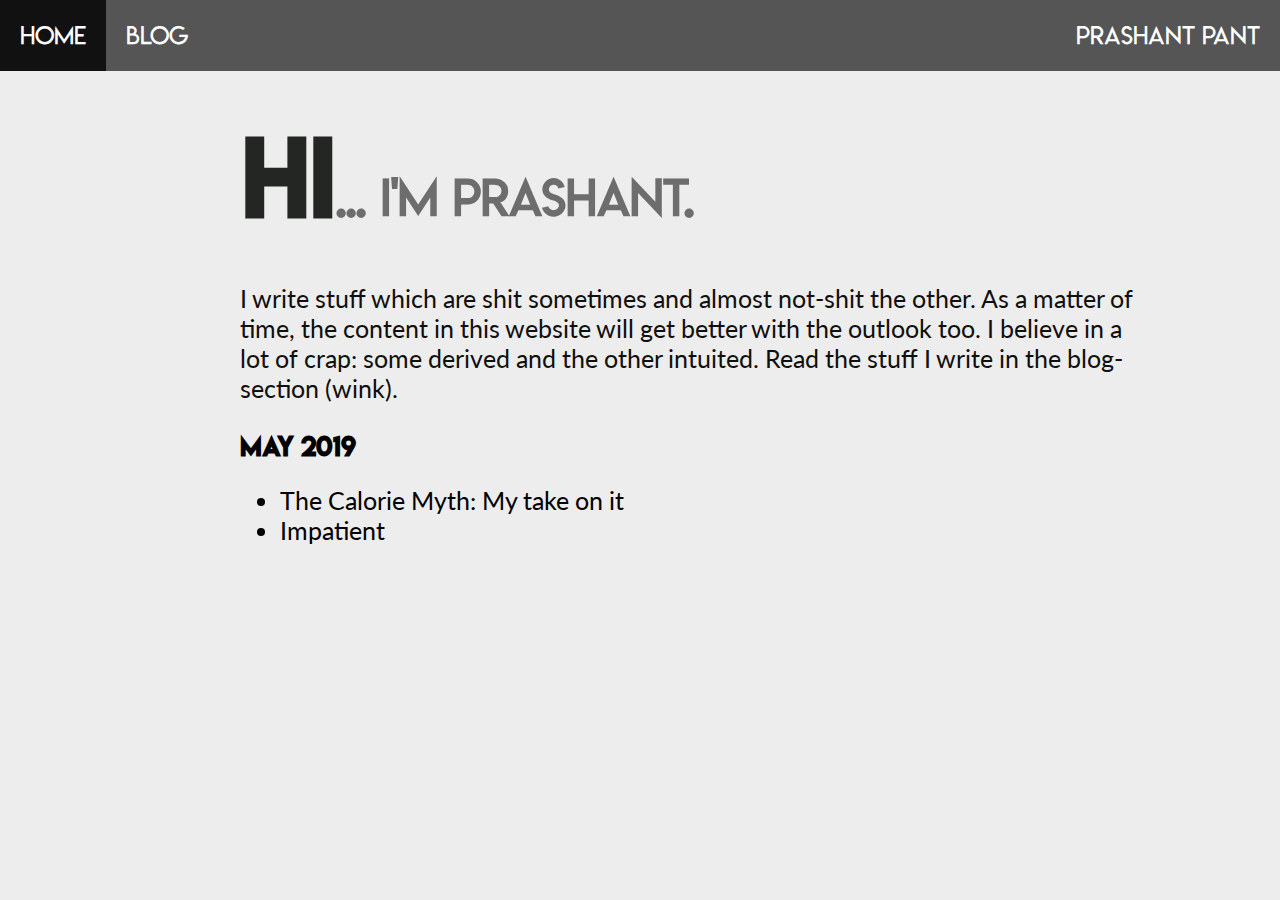
<file: index.html>
<!DOCTYPE html>
<html>

<head>
	<title> Home </title>
	<link rel="stylesheet" href="css/nav.css">
	<link rel="stylesheet" href="css/index.css">
	<link rel="stylesheet" href="css/name.css">
	<script type="text/javascript">
		let count=0;


		function touch(){
			let arr=['Hey', 'It', 'isn\'t', 'Clickable'];


			if(count<4){
				document.getElementById("name").innerHTML=arr[count];

			}else{
				count=-1;
				document.getElementById("name").innerHTML="PRASHANT PANT";
			}

	         count++;



		}

		// function resizePage(){
		// 	document.getElementById('allcontent').style.height=(document.body.clientWidth-100)*0.8;
		// }



	</script>


</head>
<body onload="resizePage();" onresize="resizePage();">
	<nav>
		<ul>
			<li> <a href="index.html">Home </a> </li>
			<li> <a href="Blog/blog.html"> Blog </a> </li>
			<li id="name" onclick="touch();" style="cursor: pointer;">  PRASHANT PANT  </li>
		</ul>

	</nav>

	
	
	

	
	<section id="allcontent">
		<h1> <strong> HI</strong>... I'M PRASHANT.</h1>
		<article>
			<p> I write stuff which are shit sometimes and almost not-shit the other. As a matter of time, the content in this website
				will get better with the outlook too. I believe in a lot of crap: some derived and the other intuited. Read the stuff I
				write in the blog-section (wink).
				</p>
					</article>


	</section>
	<footer>
		<h2> May 2019 </h2>

		<ul>
			<li> <a href="Blog/Calorie.html">The Calorie Myth: My take on it </a> </li>
			<li><a href="Blog/Impatient.html">Impatient </a> </li>

		</ul>
	</footer>



</body>

</html>
</file>
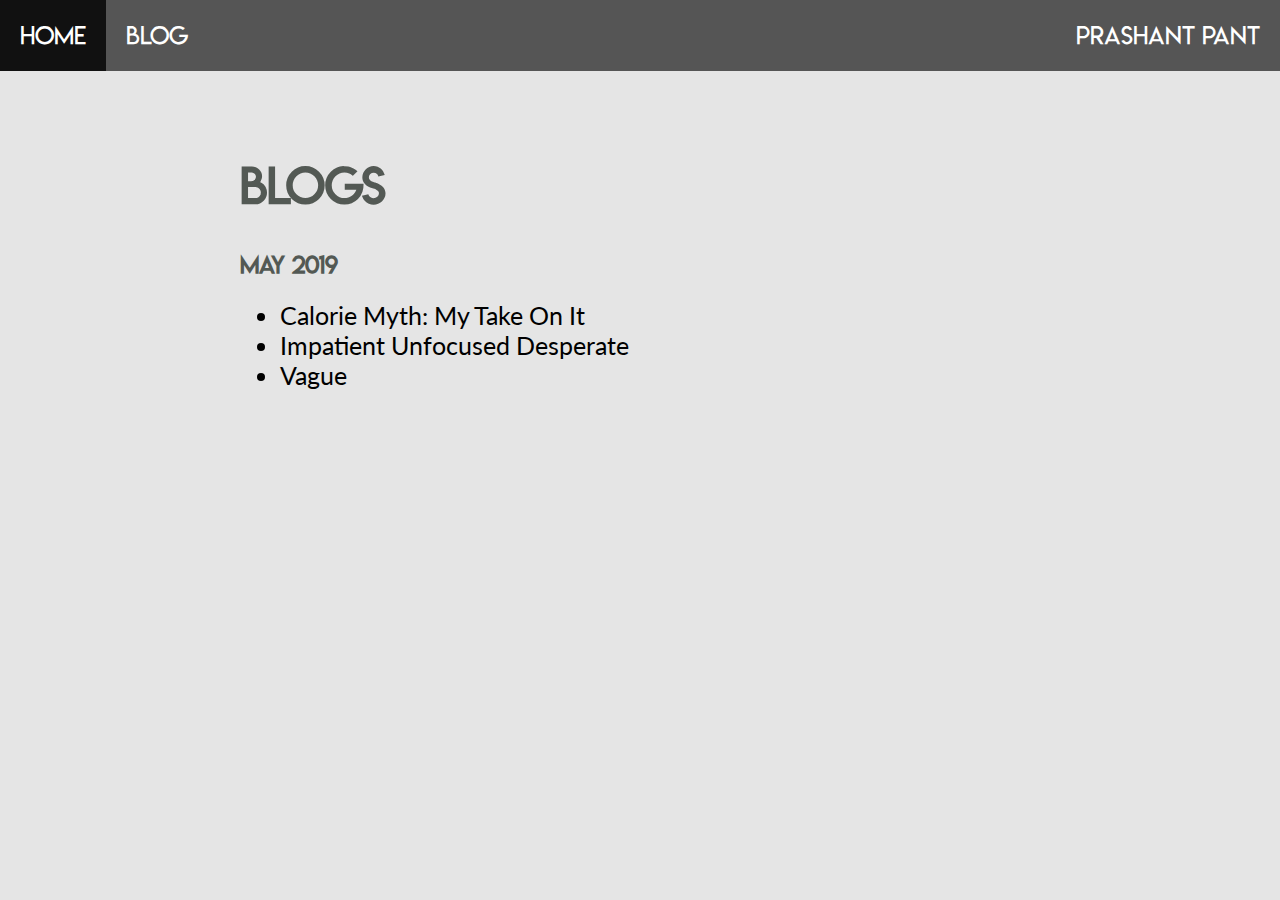
<file: Blog/blog.html>
<!DOCTYPE html> 
<html> 
<head> 
	<title> Blogs </title>
	<link rel="stylesheet" href="../css/nav.css"> 
	<link rel="stylesheet" href="../css/blog.css">
	<link rel="stylesheet" href="../css/name.css">
	<link rel="stylesheet" href="../css/font.css"> 

</head>
<body> 
	<nav>
		<ul>
			<li> <a href="../index.html">Home </a> </li>
			<li> <a href="blog.html"> Blog </a> </li>
			<li id="name" onclick="touch();" style="cursor: pointer;">  PRASHANT PANT  </li>
		</ul>

	</nav>
	<section id="allcontent"> 
		<h1> Blogs </h1> 
		<h2> May 2019 </h2>
		<ul> 
			<li><a href="Calorie.html"> Calorie Myth: My Take On It </a></li>
			<li> <a href="Impatient.html">Impatient Unfocused Desperate </a> </li>
			<li><a href="Vague.html"> Vague </a> </li>
		</ul>


			</section>
</body>
</html>
</file>
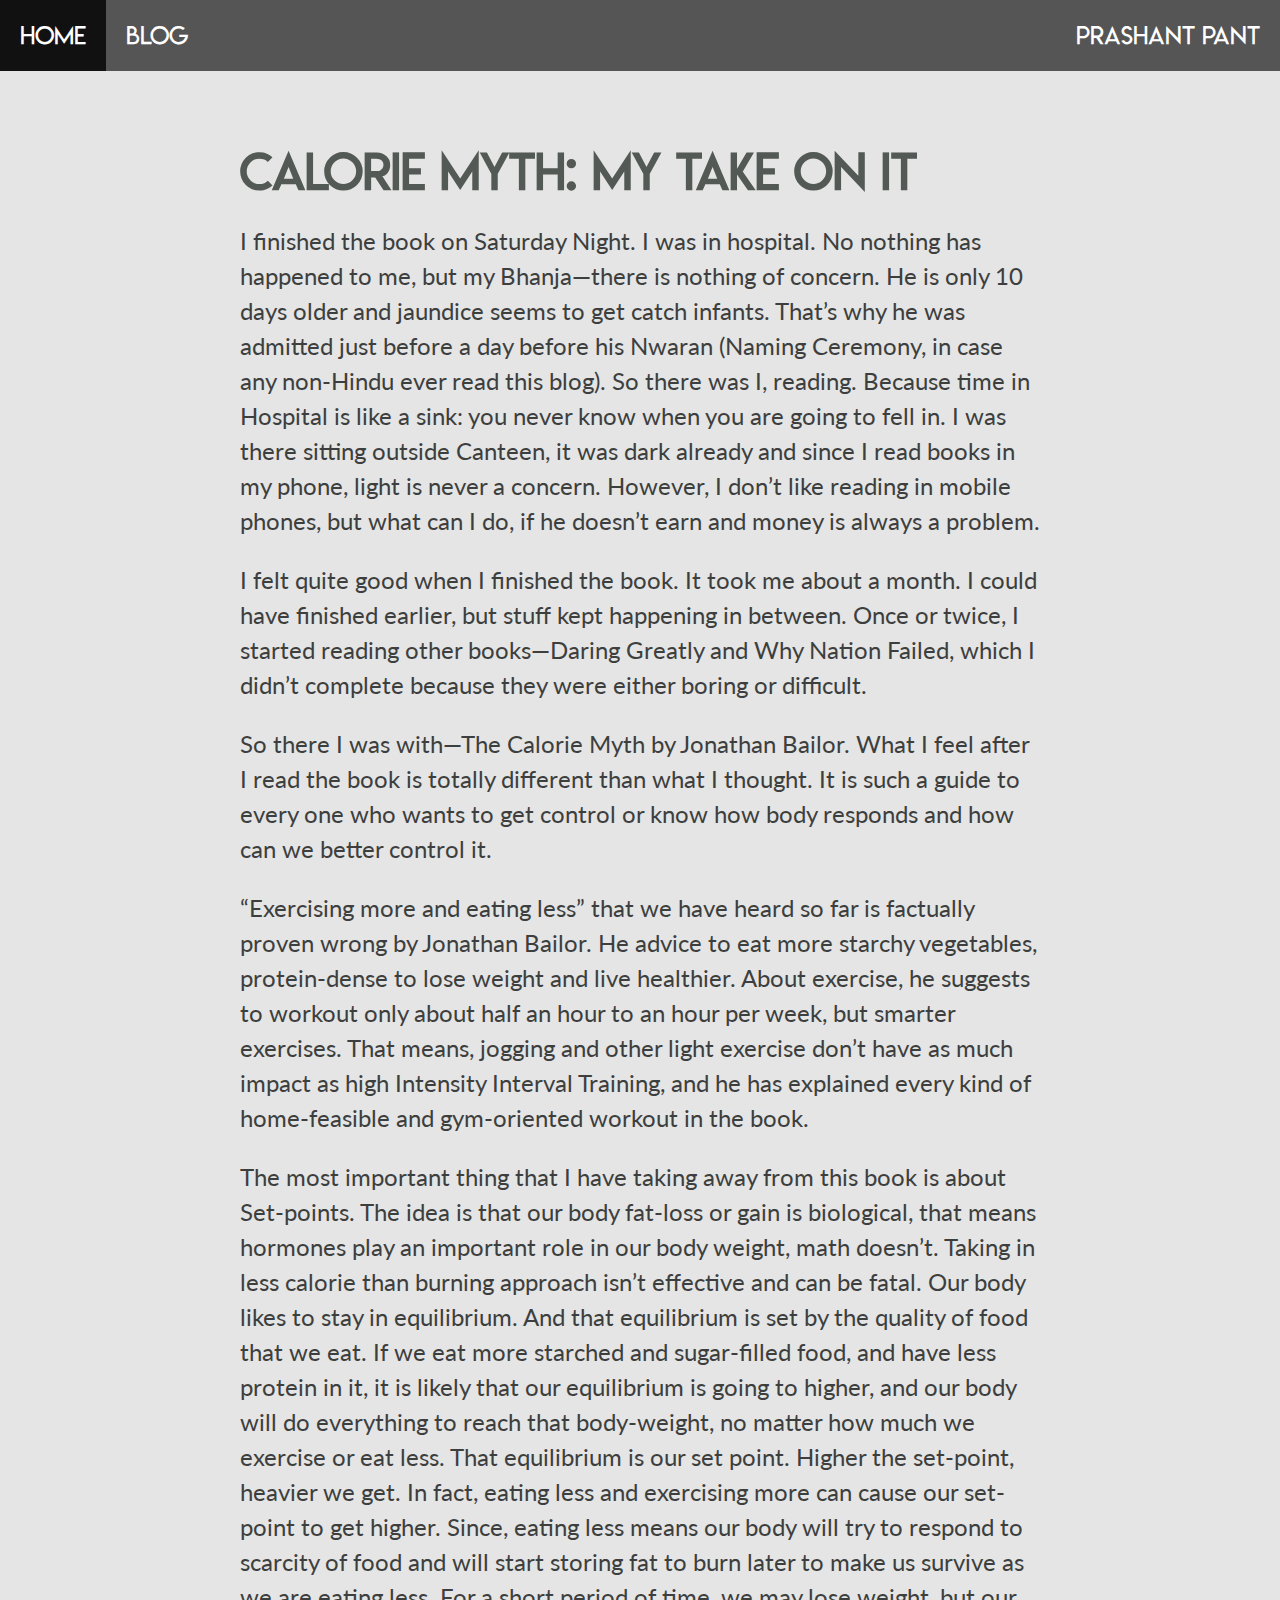
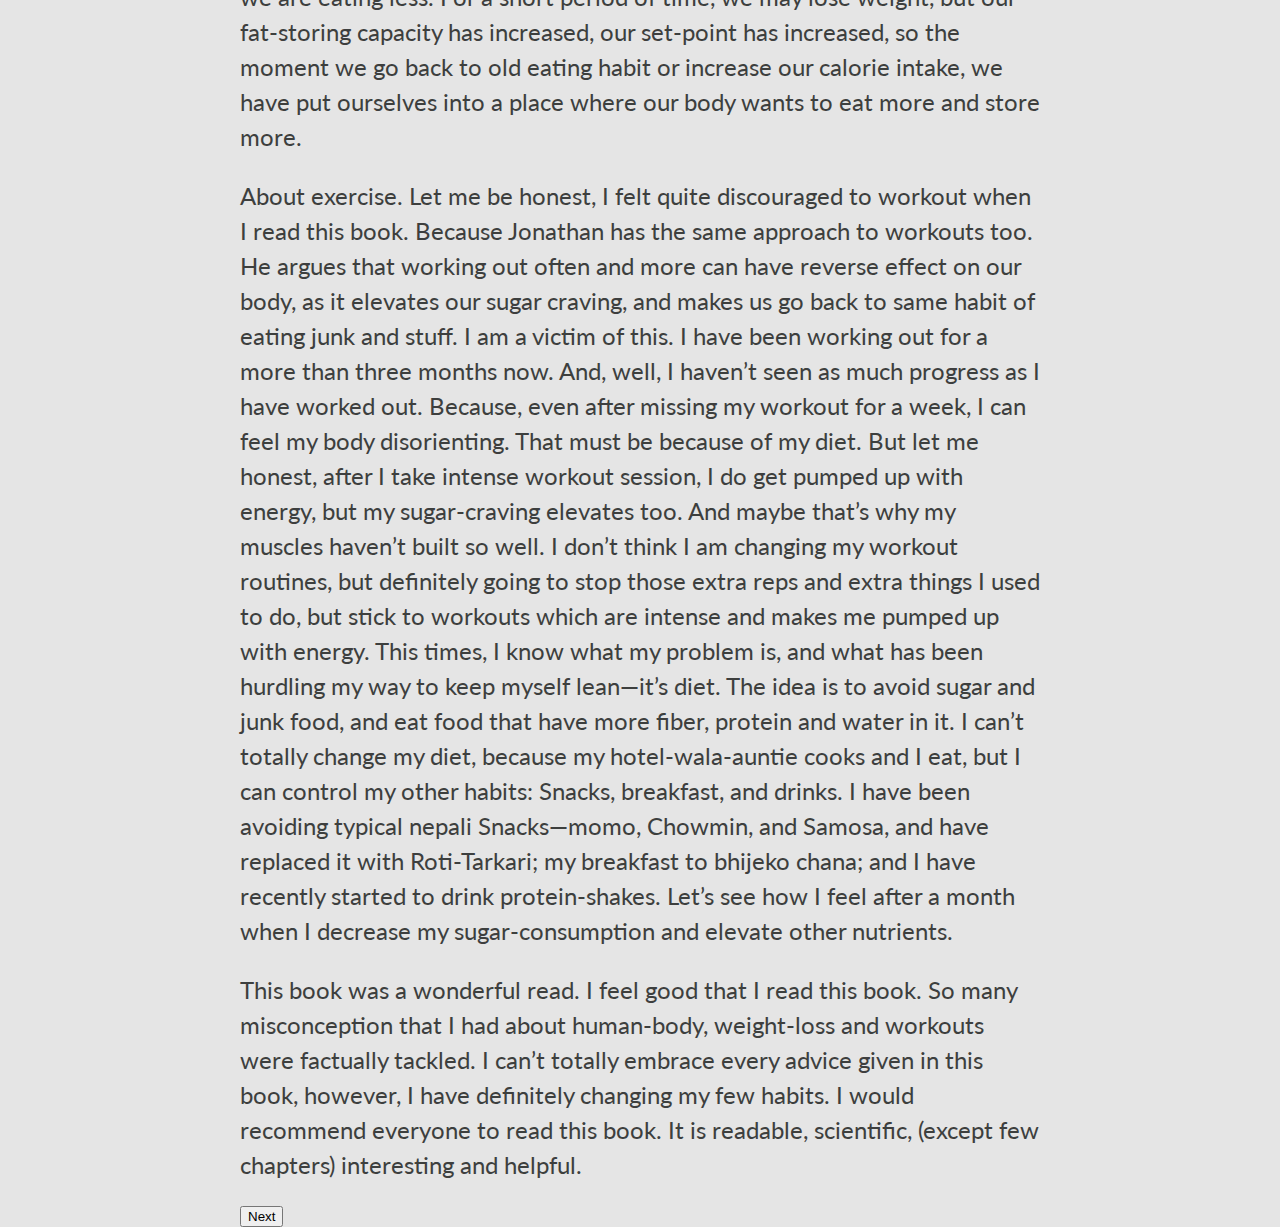
<file: Blog/Calorie.html>
<!DOCTYPE HTML> 
<html> 
<head> 
	<title> The Calorie Myth </title>
	<link rel="stylesheet" href="../css/blog.css"> 
	<link rel="stylesheet" href="../css/nav.css"> 
	<link rel="stylesheet" href="../css/name.css">
	<link rel="stylesheet" href="../css/font.css"> 

	<script type="text/javascript">
		let decision=1;

		const blogs=['Calorie', 'Impatient', 'Vague'];

		function next(){
			// document.getElementbyId("article").src=+".html";
			// decision++;

			

			alert("Something Happened");





		}









	</script>

	

</head>
<body> 
	<nav>
		<ul>
			<li> <a href="../index.html">Home </a> </li>
			<li> <a href="blog.html"> Blog </a> </li>
			<li id="name" onclick="touch();" style="cursor: pointer;">  PRASHANT PANT  </li>
		</ul>

	</nav>

	<section id="allcontent"> 

	<article id="article">
		<h1> Calorie Myth: My Take On It</h1>

		<p> 
			I finished the book on Saturday Night. I was in hospital. No nothing has happened to me, but my Bhanja—there is nothing of concern. He is only 10 days older and jaundice seems to get catch infants. That’s why he was admitted just before a day before his Nwaran (Naming Ceremony, in case any non-Hindu ever read this blog). So there was I, reading. Because time in Hospital is like a sink: you never know when you are going to fell in. I was there sitting outside Canteen, it was dark already and since I read books in my phone, light is never a concern. However, I don’t like reading in mobile phones, but what can I do, if he doesn’t earn and money is always a problem. 
		</p>
		<p> 
		I felt quite good when I finished the book. It took me about a month. I could have finished earlier, but stuff kept happening in between. Once or twice, I started reading other books—Daring Greatly and Why Nation Failed, which I didn’t complete because they were either boring or difficult. </p>


<p>So there I was with—The Calorie Myth by Jonathan Bailor. What I feel after I read the book is totally different than what I thought. It is such a guide to every one who wants to get control or know how body responds and how can we better control it. </p>

<p>“Exercising more and eating less” that we have heard so far is factually proven wrong by Jonathan Bailor. He advice to eat more starchy vegetables, protein-dense to lose weight and live healthier. About exercise, he suggests to workout only about half an hour to an hour per week, but smarter exercises. That means, jogging and other light exercise don’t have as much impact as high Intensity Interval Training, and he has explained every kind of home-feasible and gym-oriented workout in the book. </p>

<p>The most important thing that I have taking away from this book is about Set-points. The idea is that our body fat-loss or gain is biological, that means hormones play an important role in our body weight, math doesn’t. Taking in less calorie than burning approach isn’t effective and can be fatal. Our body likes to stay in equilibrium. And that equilibrium is set by the quality of food that we eat. If we eat more starched and sugar-filled food, and have less protein in it, it is likely that our equilibrium is going to higher, and our body will do everything to reach that body-weight, no matter how much we exercise or eat less. That equilibrium is our set point. Higher the set-point, heavier we get.  In fact, eating less and exercising more can cause our set-point to get higher. Since, eating less means our body will try to respond to scarcity of food and will start storing fat to burn later to make us survive as we are eating less. For a short period of time, we may lose weight, but our fat-storing capacity has increased, our set-point has increased, so the moment we go back to old eating habit or increase our calorie intake, we have put ourselves into a place where our body wants to eat more and store more. </p>

<p>About exercise. Let me be honest, I felt quite discouraged to workout when I read this book. Because Jonathan has the same approach to workouts too. He argues that working out often and more can have reverse effect on our body, as it elevates our sugar craving, and makes us go back to same habit of eating junk and stuff. I am a victim of this. I have been working out for a more than three months now. And, well, I haven’t seen as much progress as I have worked out. Because, even after missing my workout for a week, I can feel my body disorienting. That must be because of my diet. But let me honest, after I take intense workout session, I do get pumped up with energy, but my sugar-craving elevates too. And maybe that’s why my muscles haven’t built so well. I don’t think I am changing my workout routines, but definitely going to stop those extra reps and extra things I used to do, but stick to workouts which are intense and makes me pumped up with energy. This times, I know what my problem is, and what has been hurdling my way to keep myself lean—it’s diet. The idea is to avoid sugar and junk food, and eat food that have more fiber, protein and water in it. I can’t totally change my diet, because my hotel-wala-auntie cooks and I eat, but I can control my other habits: Snacks, breakfast, and drinks. I have been avoiding typical nepali Snacks—momo, Chowmin, and Samosa, and have replaced it with Roti-Tarkari; my breakfast to bhijeko chana; and I have recently started to drink protein-shakes. Let’s see how I feel after a month when I decrease my sugar-consumption and elevate other nutrients.  </p>

<p>This book was a wonderful read. I feel good that I read this book. So many misconception that I had about human-body, weight-loss and workouts were factually tackled. I can’t totally embrace every advice given in this book, however, I have definitely changing my few habits. I would recommend everyone to read this book. It is readable, scientific, (except few chapters) interesting and helpful. </p> 



	</article>


</div>
<!-- <input type="button" value="Previous" onclick=""> -->
<input type="button" value="Next" onclick="next();">  

</body> 


</html>
</file>
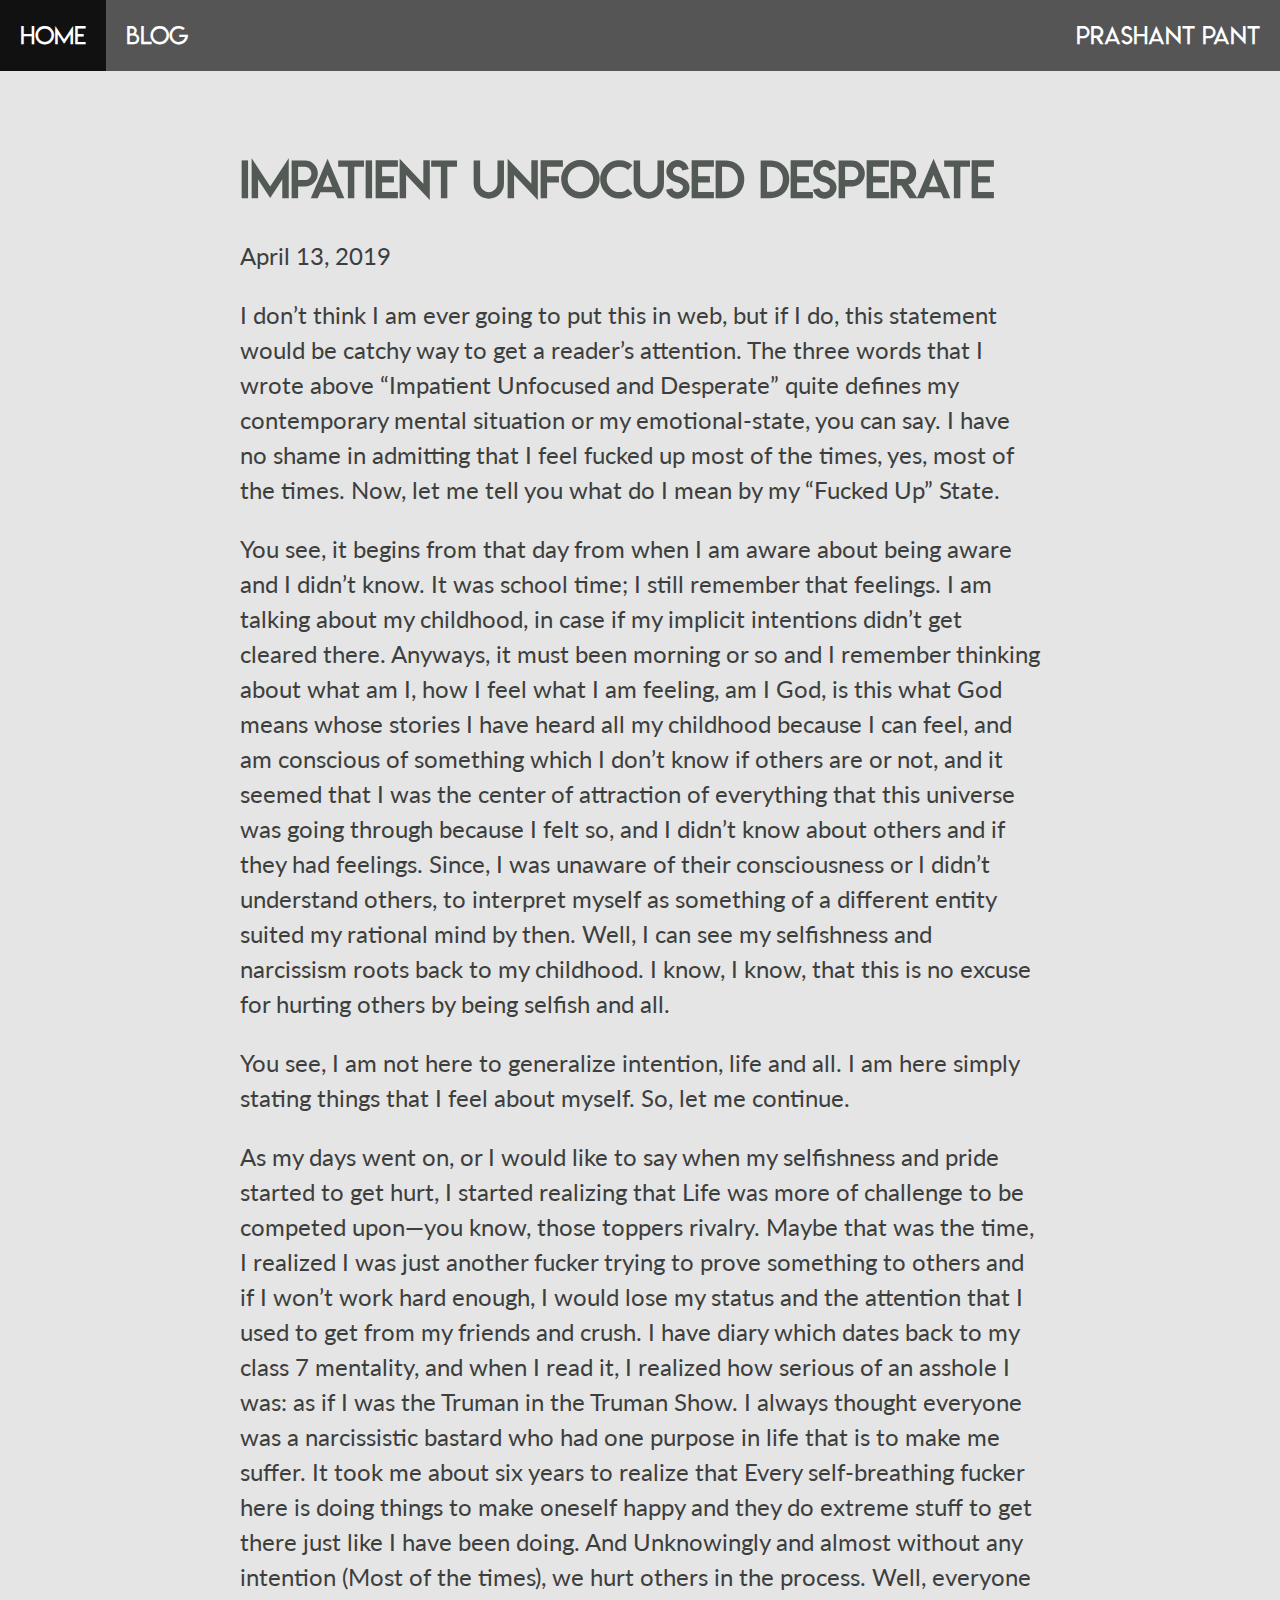
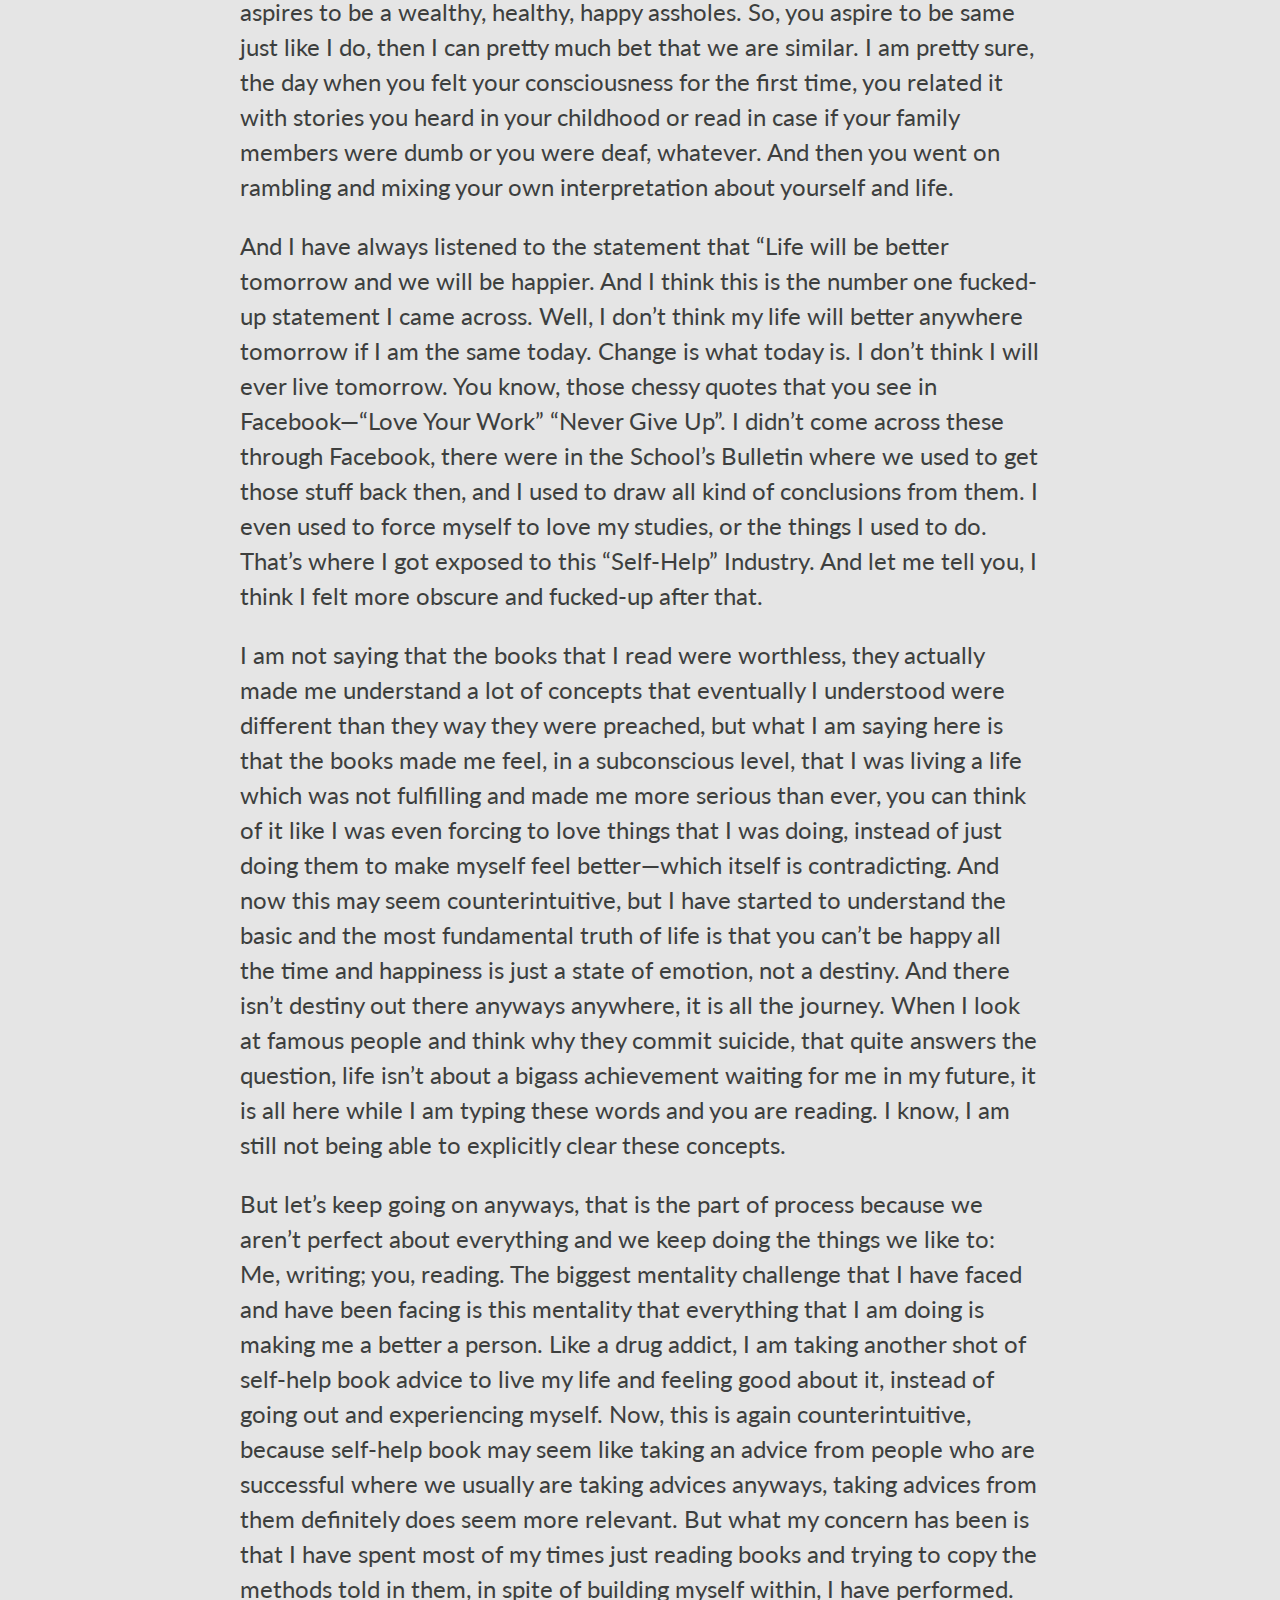
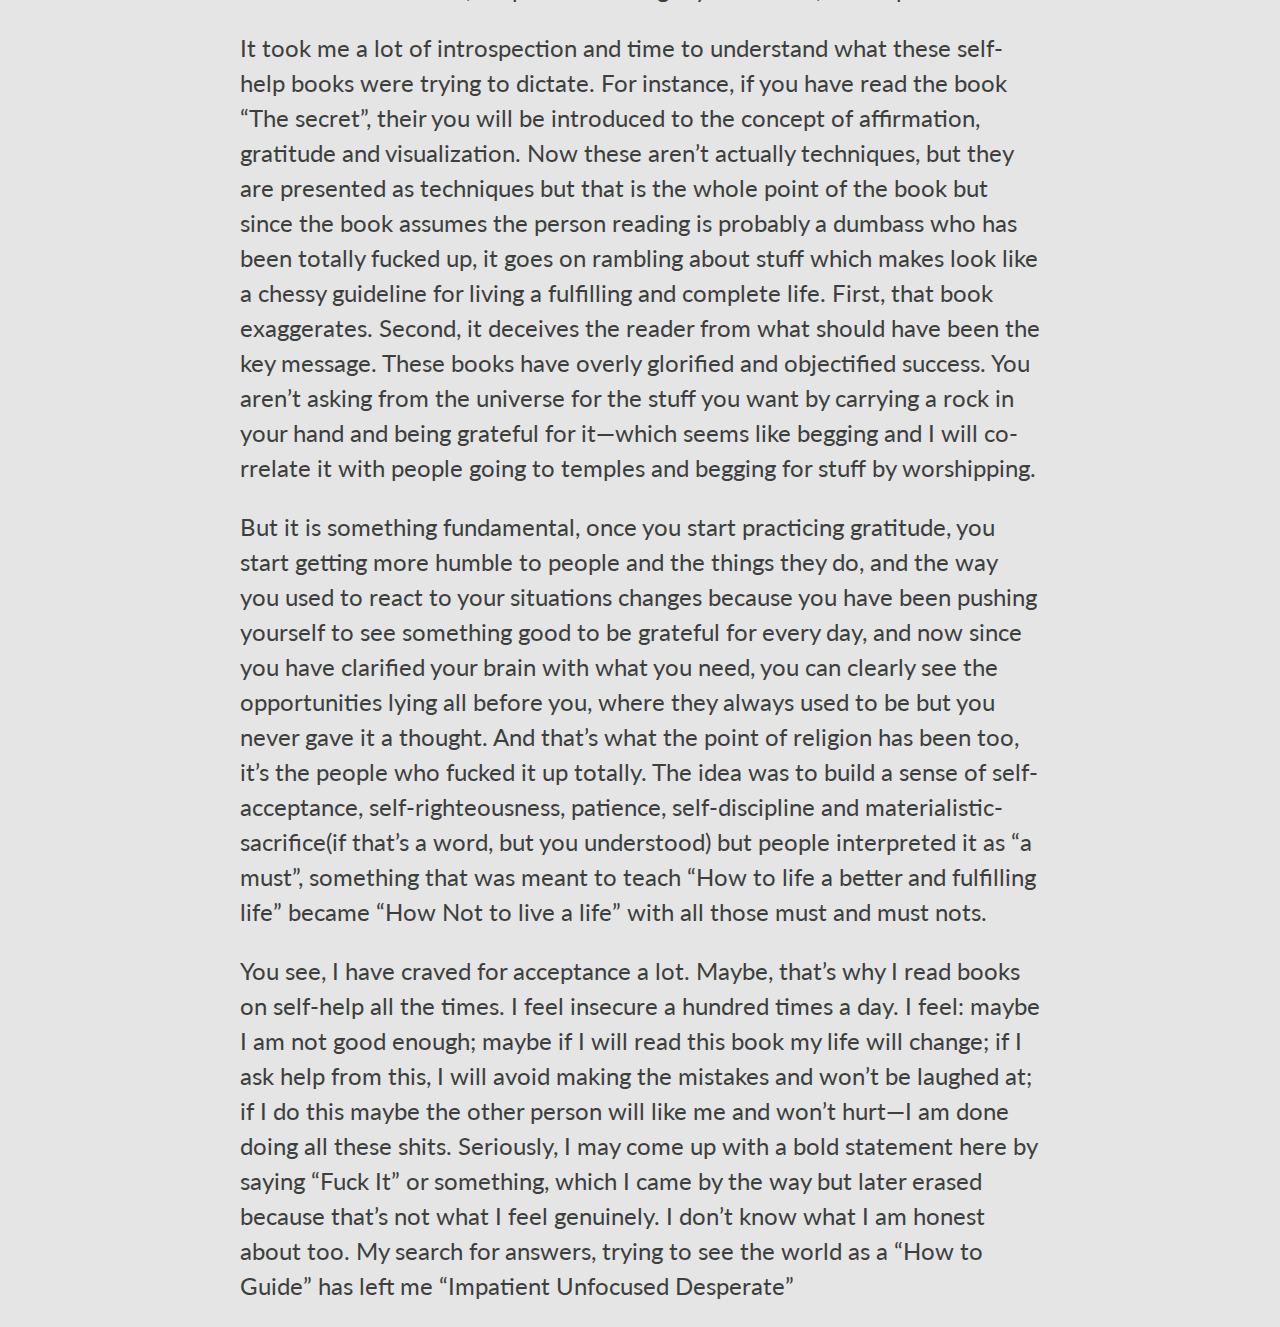
<file: Blog/Impatient.html>
<DOCTYPE html> 
<html> 
<head> 
 <link rel="stylesheet" href="../css/blog.css"> 
 <link rel="stylesheet" href="../css/nav.css"> 
 <link rel="stylesheet" href="../css/name.css">
 <link rel="stylesheet" href="../css/font.css"> 
 
 <title> Impatient Unfocused Desperate </title>
 </head>
 <body> 
	<nav>
		<ul>
			<li> <a href="../index.html">Home </a> </li>
			<li> <a href="blog.html"> Blog </a> </li>
			<li id="name" onclick="touch();" style="cursor: pointer;">  PRASHANT PANT  </li>
		</ul>

	</nav>


<section id="allcontent">
<article> 
<h1 id="heading"> Impatient Unfocused Desperate </h1>
April 13, 2019

<p> I don’t think I am ever going to put this in web, but if I do, this statement would be catchy way to get a reader’s attention. The three words that I wrote above “Impatient Unfocused and Desperate” quite defines my contemporary mental situation or my emotional-state, you can say. I have no shame in admitting that I feel fucked up most of the times, yes, most of the times. Now, let me tell you what do I mean by my “Fucked Up” State. </p>
<p> You see, it begins from that day from when I am aware about being aware and I didn’t know. It was school time; I still remember that feelings. I am talking about my childhood, in case if my implicit intentions didn’t get cleared there. Anyways, it must been morning or so and I remember thinking about what am I, how I feel what I am feeling, am I God, is this what God means whose stories I have heard all my childhood because I can feel, and am conscious of something which I don’t know if others are or not, and it seemed that I was the center of attraction of everything that this universe was going through because I felt so, and I didn’t know about others and if they had feelings. Since, I was unaware of their consciousness or I didn’t understand others, to interpret myself as something of a different entity suited my rational mind by then. Well, I can see my selfishness and narcissism roots back to my childhood. I know, I know, that this is no excuse for hurting others by being selfish and all.</p>
<p> You see, I am not here to generalize intention, life and all. I am here simply stating things that I feel about myself. So, let me continue.</p> 
<p> As my days went on, or I would like to say when my selfishness and pride started to get hurt, I started realizing that Life was more of challenge to be competed upon—you know, those toppers rivalry. Maybe that was the time, I realized I was just another fucker trying to prove something to others and if I won’t work hard enough, I would lose my status and the attention that I used to get from my friends and crush. I have diary which dates back to my class 7 mentality, and when I read it, I realized how serious of an asshole I was: as if I was the Truman in the Truman Show. I always thought everyone was a narcissistic bastard who had one purpose in life that is to make me suffer. It took me about six years to realize that Every self-breathing fucker here is doing things to make oneself happy and they do extreme stuff to get there just like I have been doing. And Unknowingly and almost without any intention (Most of the times), we hurt others in the process. Well, everyone aspires to be a wealthy, healthy, happy assholes. So, you aspire to be same just like I do, then I can pretty much bet that we are similar. I am pretty sure, the day when you felt your consciousness for the first time, you related it with stories you heard in your childhood or read in case if your family members were dumb or you were deaf, whatever.  And then you went on rambling and mixing your own interpretation about yourself and life. </p>
<p>  And I have always listened to the statement that “Life will be better tomorrow and we will be happier. And I think this is the number one fucked-up statement I came across. Well, I don’t think my life will better anywhere tomorrow if I am the same today. Change is what today is. I don’t think I will ever live tomorrow. You know, those chessy quotes that you see in Facebook—“Love Your Work” “Never Give Up”. I didn’t come across these through Facebook, there were in the School’s Bulletin where we used to get those stuff back then, and I used to draw all kind of conclusions from them. I even used to force myself to love my studies, or the things I used to do. That’s where I got exposed to this “Self-Help” Industry. And let me tell you, I think I felt more obscure and fucked-up after that. </p>
<p> I am not saying that the books that I read were worthless, they actually made me understand a lot of concepts that eventually I understood were different than they way they were preached, but what I am saying here is that the books made me feel, in a subconscious level, that I was living a life which was not fulfilling and made me more serious than ever, you can think of it like I was even forcing to love things that I was doing, instead of just doing them to make myself feel better—which itself is contradicting. And now this may seem counterintuitive, but I have started to understand the basic and the most fundamental truth of life is that you can’t be happy all the time and happiness is just a state of emotion, not a destiny. And there isn’t destiny out there anyways anywhere, it is all the journey. When I look at famous people and think why they commit suicide, that quite answers the question, life isn’t about a bigass achievement waiting for me in my future, it is all here while I am typing these words and you are reading. I know, I am still not being able to explicitly clear these concepts.</p>
<p> But let’s keep going on anyways, that is the part of process because we aren’t perfect about everything and we keep doing the things we like to: Me, writing; you, reading. The biggest mentality challenge that I have faced and have been facing is this mentality that everything that I am doing is making me a better a person. Like a drug addict, I am taking another shot of self-help book advice to live my life and feeling good about it, instead of going out and experiencing myself. Now, this is again counterintuitive, because self-help book may seem like taking an advice from people who are successful where we usually are taking advices anyways, taking advices from them definitely does seem more relevant. But what my concern has been is that I have spent most of my times just reading books and trying to copy the methods told in them, in spite of building myself within, I have performed. </p>
<p> It took me a lot of introspection and time to understand what these self-help books were trying to dictate. For instance, if you have read the book “The secret”, their you will be introduced to the concept of affirmation, gratitude and visualization. Now these aren’t actually techniques, but they are presented as techniques but that is the whole point of the book but since the book assumes the person reading is probably a dumbass who has been totally fucked up, it goes on rambling about stuff which makes look like a chessy guideline for living a fulfilling and complete life. First, that book exaggerates. Second, it deceives the reader from what should have been the key message. These books have overly glorified and objectified success. You aren’t asking from the universe for the stuff you want by carrying a rock in your hand and being grateful for it—which seems like begging and I will co-rrelate it with people going to temples and begging for stuff by worshipping.</p>
<p> But it is something fundamental, once you start practicing gratitude, you start getting more humble to people and the things they do, and the way you used to react to your situations changes because you have been pushing yourself to see something good to be grateful for every day, and now since you have clarified your brain with what you need, you can clearly see the opportunities lying all before you, where they always used to be but you never gave it a thought. And that’s what the point of religion has been too, it’s the people who fucked it up totally. The idea was to build a sense of self-acceptance, self-righteousness, patience, self-discipline and materialistic-sacrifice(if that’s a word, but you understood) but people interpreted it as “a must”, something that was meant to teach “How to life a better and fulfilling life” became “How Not to live a life” with all those must and must nots.</p> 
<p> You see, I have craved for acceptance a lot. Maybe, that’s why I read books on self-help all the times. I feel insecure a hundred times a day. I feel: maybe I am not good enough; maybe if I will read this book my life will change; if I ask help from this, I will avoid making the mistakes and won’t be laughed at; if I do this maybe the other person will like me and won’t hurt—I am done doing all these shits. Seriously, I may come up with a bold statement here by saying “Fuck It” or something, which I came by the way but later erased because that’s not what I feel genuinely. I don’t know what I am honest about too. My search for answers, trying to see the world as a “How to Guide” has left me “Impatient Unfocused Desperate”</p>
</article>
<section> 



</body>
</html>
</file>
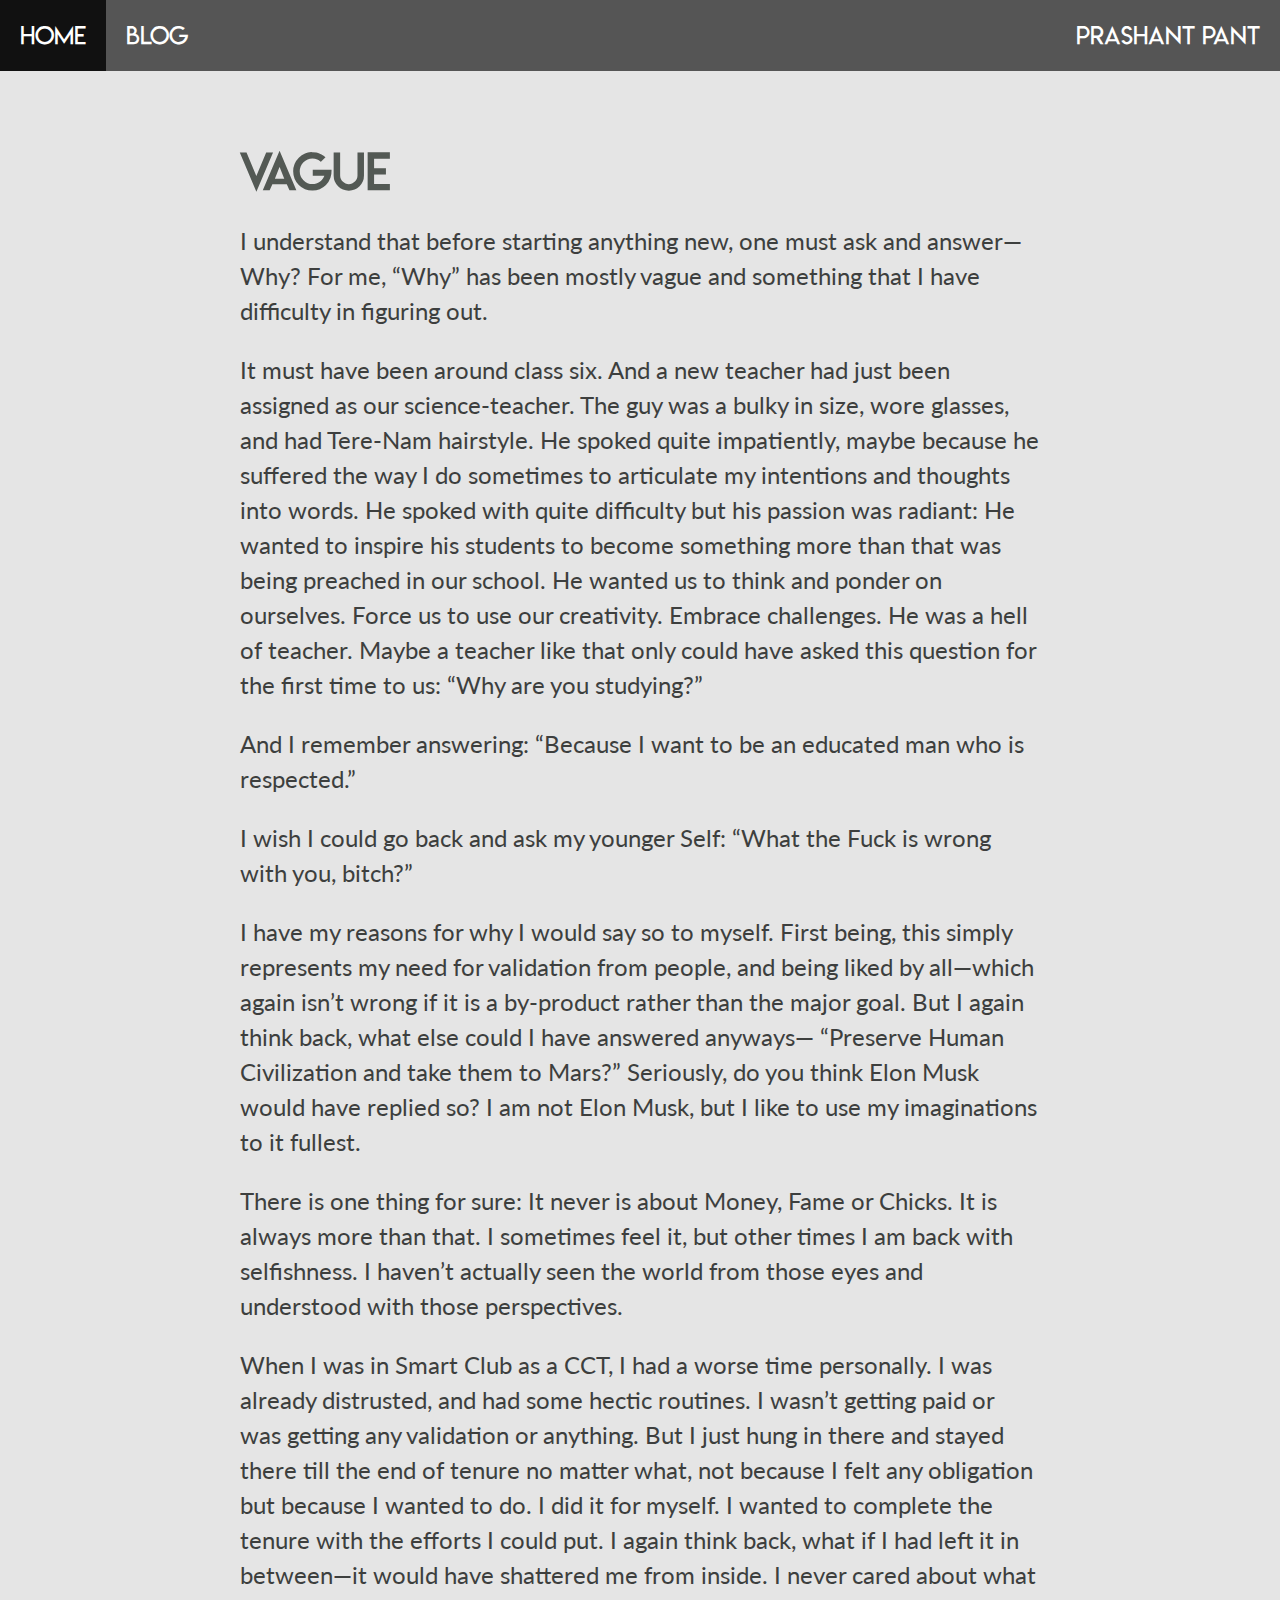
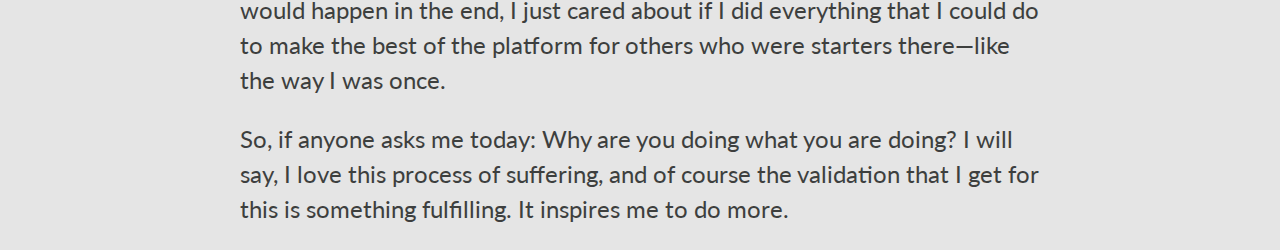
<file: Blog/Vague.html>
<!DOCTYPE html> 
<html> 
<head> 
	
	<link rel="stylesheet" href="../css/blog.css"> 
	<link rel="stylesheet" href="../css/nav.css"> 
	<link rel="stylesheet" href="../css/name.css">
	<link rel="stylesheet" href="../css/font.css"> 
	<title> Vague </title>
</head>
<body> 
	<nav>
		<ul>
			<li> <a href="../index.html">Home </a> </li>
			<li> <a href="blog.html"> Blog </a> </li>
			<li id="name" onclick="touch();" style="cursor: pointer;">  PRASHANT PANT  </li>
		</ul>

	</nav>



<section id="allcontent"> 
<article>
<h1> Vague </h1>

<p> I understand that before starting anything new, one must ask and answer—Why? For me, “Why” has been mostly vague and something that I have difficulty in figuring out.</p>
 <p> It must have been around class six. And a new teacher had just been assigned as our science-teacher. The guy was a bulky in size, wore glasses, and had Tere-Nam hairstyle. He spoked quite impatiently, maybe because he suffered the way I do sometimes to articulate my intentions and thoughts into words. He spoked with quite difficulty but his passion was radiant: He wanted to inspire his students to become something more than that was being preached in our school. He wanted us to think and ponder on ourselves. Force us to use our creativity. Embrace challenges. He was a hell of teacher. Maybe a teacher like that only could have asked this question for the first time to us: “Why are you studying?” </p>
<p> And I remember answering: “Because I want to be an educated man who is respected.”</p>
<p> I wish I could go back and ask my younger Self: “What the Fuck is wrong with you, bitch?”</p>
<p> I have my reasons for why I would say so to myself. First being, this simply represents my need for validation from people, and being liked by all—which again isn’t wrong if it is a by-product rather than the major goal. But I again think back, what else could I have answered anyways— “Preserve Human Civilization and take them to Mars?” Seriously, do you think Elon Musk would have replied so?  I am not Elon Musk, but I like to use my imaginations to it fullest.</p> 
<p> There is one thing for sure: It never is about Money, Fame or Chicks. It is always more than that. I sometimes feel it, but other times I am back with selfishness. I haven’t actually seen the world from those eyes and understood with those perspectives. </p>
<p> When I was in Smart Club as a CCT, I had a worse time personally. I was already distrusted, and had some hectic routines. I wasn’t getting paid or was getting any validation or anything. But I just hung in there and stayed there till the end of tenure no matter what, not because I felt any obligation but because I wanted to do. I did it for myself. I wanted to complete the tenure with the efforts I could put. I again think back, what if I had left it in between—it would have shattered me from inside. I never cared about what would happen in the end, I just cared about if I did everything that I could do to make the best of the platform for others who were starters there—like the way I was once. </p>
<p> So, if anyone asks me today: Why are you doing what you are doing? I will say, I love this process of suffering, and of course the validation that I get for this is something fulfilling. It inspires me to do more. </p>
</article>
</section>
</body>
</html>
</file>
<file: css/nav.css>
@font-face{
	font-family: Lemon;
	src: url(../font/LemonMilk.otf);
}
@font-face{
	font-family: LemonLight;
	src: url(../font/LemonMilklight.otf);
}

body{
	margin:0;

}
nav ul{
	background-color:#555;
	overflow: auto;
	list-style-type: none;
	margin:0;
	padding:0;



}
nav ul li{
	
	
	font-family: LemonLight;
	font-size: 25px;
	float: left;


}

nav ul li a, #name{
	display:block;
	text-decoration: none;
	padding: 20px;
	color: white;


}
nav ul li a:hover{
	background-color: #111;

}
#name{
	float: right;
	font-family: LemonLight;

}
</file>
<file: css/index.css>
@font-face{
	font-family: Lemon;
	src: url(../font/LemonMilk.otf);
}
@font-face{
	font-family: LemonLight;
	src: url(../font/LemonMilklight.otf);
}
@font-face{
	font-family: Lato;
	src: url(../font/Lato-Regular.ttf);
}
@font-face{
	font-family: LemonBold;
	src: url(../font/LemonMilkbold.otf);
	font-weight: bold;
}

/*#name, #name a:link, #name a:visited{
	padding: 10px;
	font-family: LemonLight;
	color: #633f58;
	text-decoration: none;
}
#name{

}
*/

#allcontent{


	width: 800px;
	margin-left: auto;
	margin-right: auto;

}
section h1 strong {
	font-family: Lemon;
	font-size: 100px;
	font-weight: bolder;
	color: #242624;
	font-style: none;



}
section h1{
	padding: 2px;
	color: #6c6d6c;
	font-size: 50px;
	font-family: LemonLight;

}
section article p{
	
	color:#0f0f0e;
	font-family: Lato;
	font-size: 25px;
	width: 900px;
	/*font-weight: bold;*/
	
}
footer{
	width: 800px;
	margin-left: auto;
	margin-right: auto;
}

footer h2{
	font-family: Lemon;
	font-size: 25px;

}
footer ul li {
	font-family: lato;
	font-size: 25px;
}

footer ul li a:link, footer ul li a:visited{
	text-decoration: none;
	color: black;

}
footer ul li a:hover{
	background: #7b7c7b;
	color: white;

}
body{
	background-color: #ededed;

}
</file>
<file: css/name.css>
/* #name, #name a:link, #name a:visited{
	padding: 0;
	font-family: LemonLight;
	color: white;
	text-decoration: none;
}
#name{
	
float:right;

	
} */
</file>
<file: css/blog.css>
#allcontent{
	padding-top:50px;
	width: 800px;
	margin-left: auto;
	margin-right:auto;

}
section h1{
	font-family: LemonLight;
	font-size: 50px;
	color: #535954;

}
section h2{
	font-family: LemonLight;
	color: #535954;
}
section ul li{
	font-family: Lato;
	font-size: 25px;
}

section ul li a:link, section ul li a:visited{
	text-decoration: none;
	color: black;

}
section ul li a:hover{
	background: #7b7c7b;
	color: white;
	border-radius: 5px;

}

section article{
	font-family: Lato;
	font-size: 24px;
	color: #3d3f3e;
	line-height: 35px;
}
body{
	background-color: #e5e5e5;
}
#heading{
	line-height: 50px;	

	}
</file>
<file: css/font.css>
@font-face{
	font-family: Lemon;
	src: url(../font/LemonMilk.otf);
}
@font-face{
	font-family: LemonLight;
	src: url(../font/LemonMilklight.otf);
}
@font-face{
	font-family: Lato;
	src: url(../font/Lato-Regular.ttf);
}
@font-face{
	font-family: LemonBold;
	src: url(../font/LemonMilkbold.otf);
	font-weight: bold;
}
</file>
